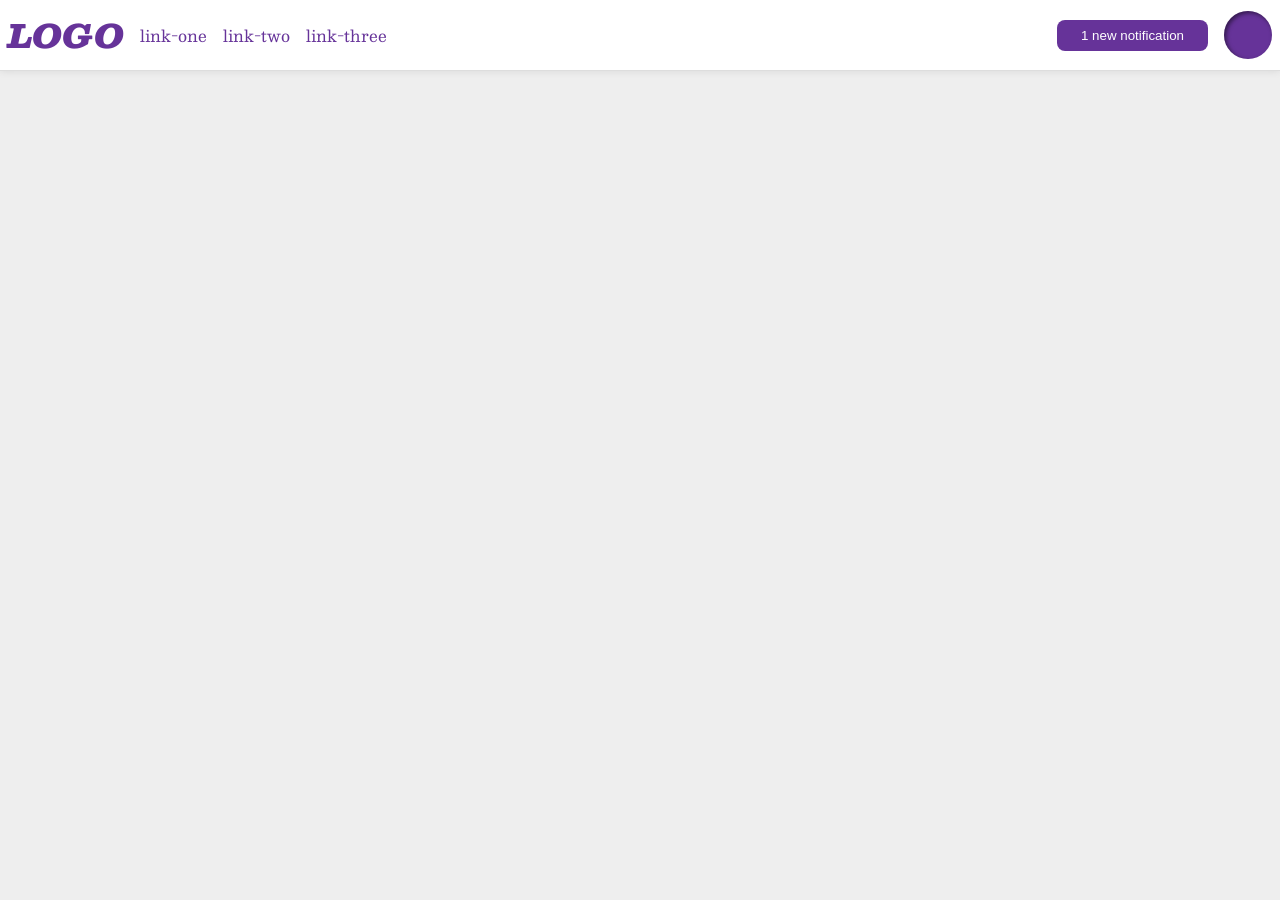
<file: foundations/flex/03-flex-header-2/index.html>
<!DOCTYPE html>
<html lang="en">
  <head>
    <meta charset="UTF-8">
    <meta http-equiv="X-UA-Compatible" content="IE=edge">
    <meta name="viewport" content="width=device-width, initial-scale=1.0">
    <title>Flex Header 2</title>
    <link rel="stylesheet" href="style.css">
  </head>
  <body>
    <div class="header">
      <div class="left">
        <div class="logo">
          LOGO
        </div>
        <ul class="links">
          <li><a href="https://google.com">link-one</a></li>
          <li><a href="https://google.com">link-two</a></li>
          <li><a href="https://google.com">link-three</a></li>
        </ul>
      </div>
      <div class="right">
        <button class="notifications">
          1 new notification
        </button>
        <div class="profile-image"></div>
      </div>
    </div>
  </body>
</html>
</file>
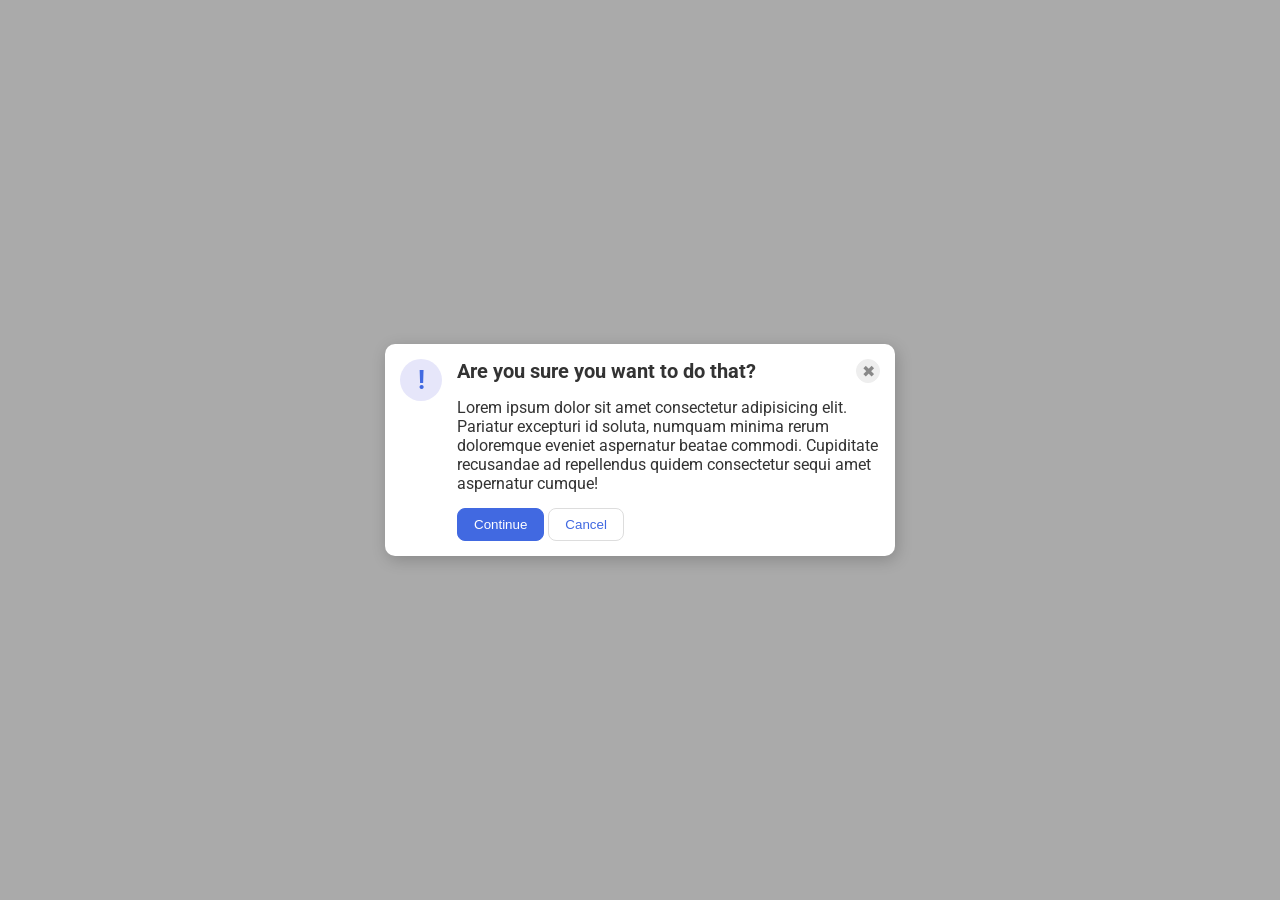
<file: foundations/flex/05-flex-modal/index.html>
<!DOCTYPE html>
<html lang="en">
  <head>
    <meta charset="UTF-8">
    <meta http-equiv="X-UA-Compatible" content="IE=edge">
    <meta name="viewport" content="width=device-width, initial-scale=1.0">
    <link rel="stylesheet" href="style.css">
    <title>Modal</title>
  </head>
  <body>
    <div class="modal">
      <div class="icon">!</div>

      <div class="container">
        <div class="header-top">
          <div class="header">Are you sure you want to do that?</div>
          <button class="close-button">✖</button>
        </div>
        <div class="text">Lorem ipsum dolor sit amet consectetur adipisicing elit. Pariatur excepturi id soluta, numquam minima rerum doloremque eveniet aspernatur beatae commodi. Cupiditate recusandae ad repellendus quidem consectetur sequi amet aspernatur cumque!</div>
        <button class="continue">Continue</button>
        <button class="cancel">Cancel</button>
      </div>
    </div>
  </body>
</html>
</file>
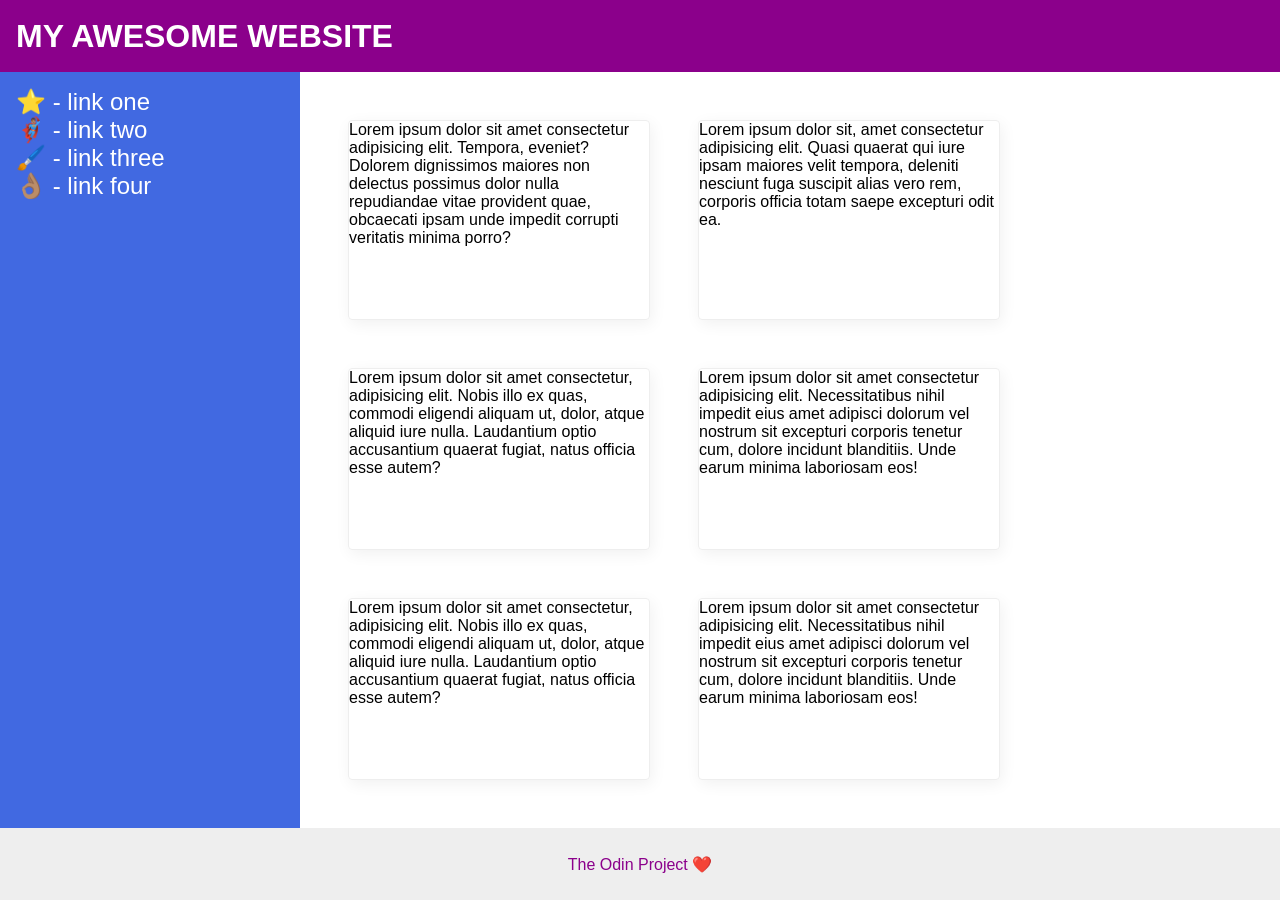
<file: foundations/flex/07-flex-layout-2/index.html>
<!DOCTYPE html>
<html lang="en">
  <head>
    <meta charset="UTF-8">
    <meta http-equiv="X-UA-Compatible" content="IE=edge">
    <meta name="viewport" content="width=device-width, initial-scale=1.0">
    <title>The Holy Grail</title>
    <link rel="stylesheet" href="style.css">
  </head>
  <body>
    <div class="header">
      MY AWESOME WEBSITE
    </div>
    
    <div class="content">
      <div class="sidebar">
        <ul>
          <li><a href="#">⭐ - link one</a></li>
          <li><a href="#">🦸🏽‍♂️ - link two</a></li>
          <li><a href="#">🖌️ - link three</a></li>
          <li><a href="#">👌🏽 - link four</a></li>
        </ul>
      </div>

      <div class="cards">
        <div class="card">Lorem ipsum dolor sit amet consectetur adipisicing elit. Tempora, eveniet? Dolorem dignissimos maiores non delectus possimus dolor nulla repudiandae vitae provident quae, obcaecati ipsam unde impedit corrupti veritatis minima porro?</div>
        <div class="card">Lorem ipsum dolor sit, amet consectetur adipisicing elit. Quasi quaerat qui iure ipsam maiores velit tempora, deleniti nesciunt fuga suscipit alias vero rem, corporis officia totam saepe excepturi odit ea.</div>
        <div class="card">Lorem ipsum dolor sit amet consectetur, adipisicing elit. Nobis illo ex quas, commodi eligendi aliquam ut, dolor, atque aliquid iure nulla. Laudantium optio accusantium quaerat fugiat, natus officia esse autem?</div>
        <div class="card">Lorem ipsum dolor sit amet consectetur adipisicing elit. Necessitatibus nihil impedit eius amet adipisci dolorum vel nostrum sit excepturi corporis tenetur cum, dolore incidunt blanditiis. Unde earum minima laboriosam eos!</div>
        <div class="card">Lorem ipsum dolor sit amet consectetur, adipisicing elit. Nobis illo ex quas, commodi eligendi aliquam ut, dolor, atque aliquid iure nulla. Laudantium optio accusantium quaerat fugiat, natus officia esse autem?</div>
        <div class="card">Lorem ipsum dolor sit amet consectetur adipisicing elit. Necessitatibus nihil impedit eius amet adipisci dolorum vel nostrum sit excepturi corporis tenetur cum, dolore incidunt blanditiis. Unde earum minima laboriosam eos!</div>
      </div>

    </div>
    
    <div class="footer">
      The Odin Project ❤️
    </div>
  </body>
</html>
</file>
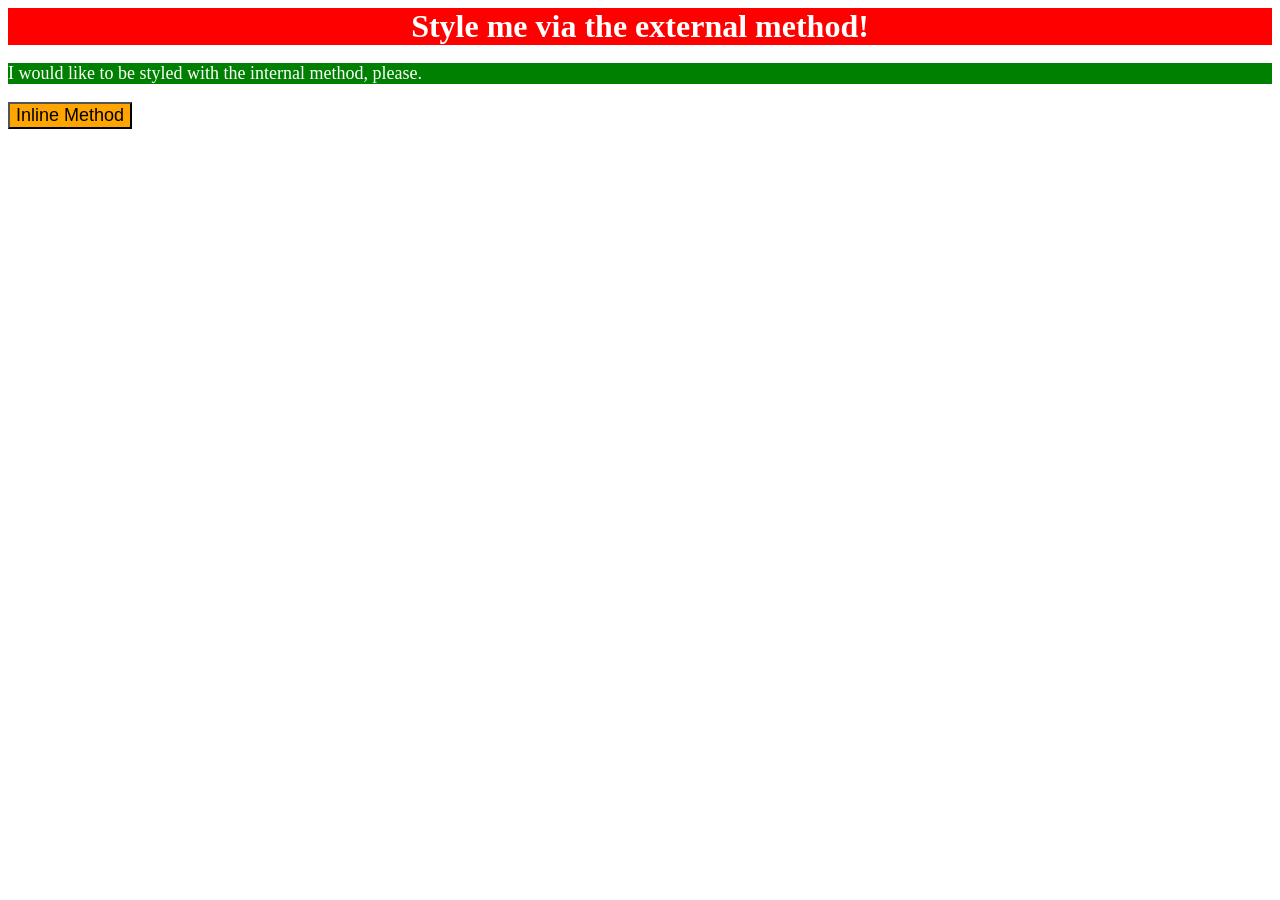
<file: foundations/intro-to-css/01-css-methods/index.html>
<!DOCTYPE html>
<html lang="en">
  <head>
    <meta charset="UTF-8">
    <meta http-equiv="X-UA-Compatible" content="IE=edge">
    <meta name="viewport" content="width=device-width, initial-scale=1.0">
    <title>Methods for Adding CSS</title>
    <link rel="stylesheet" href="styles.css">
    <style>
      p {
        background-color: green;
        color: white;
        font-size: 18px;
      }
    </style>
  </head>
  <body>
    <div>Style me via the external method!</div>
    <p>I would like to be styled with the internal method, please.</p>
    <button style="background-color: orange; font-size: 18px;">Inline Method</button>
  </body>
</html>
</file>
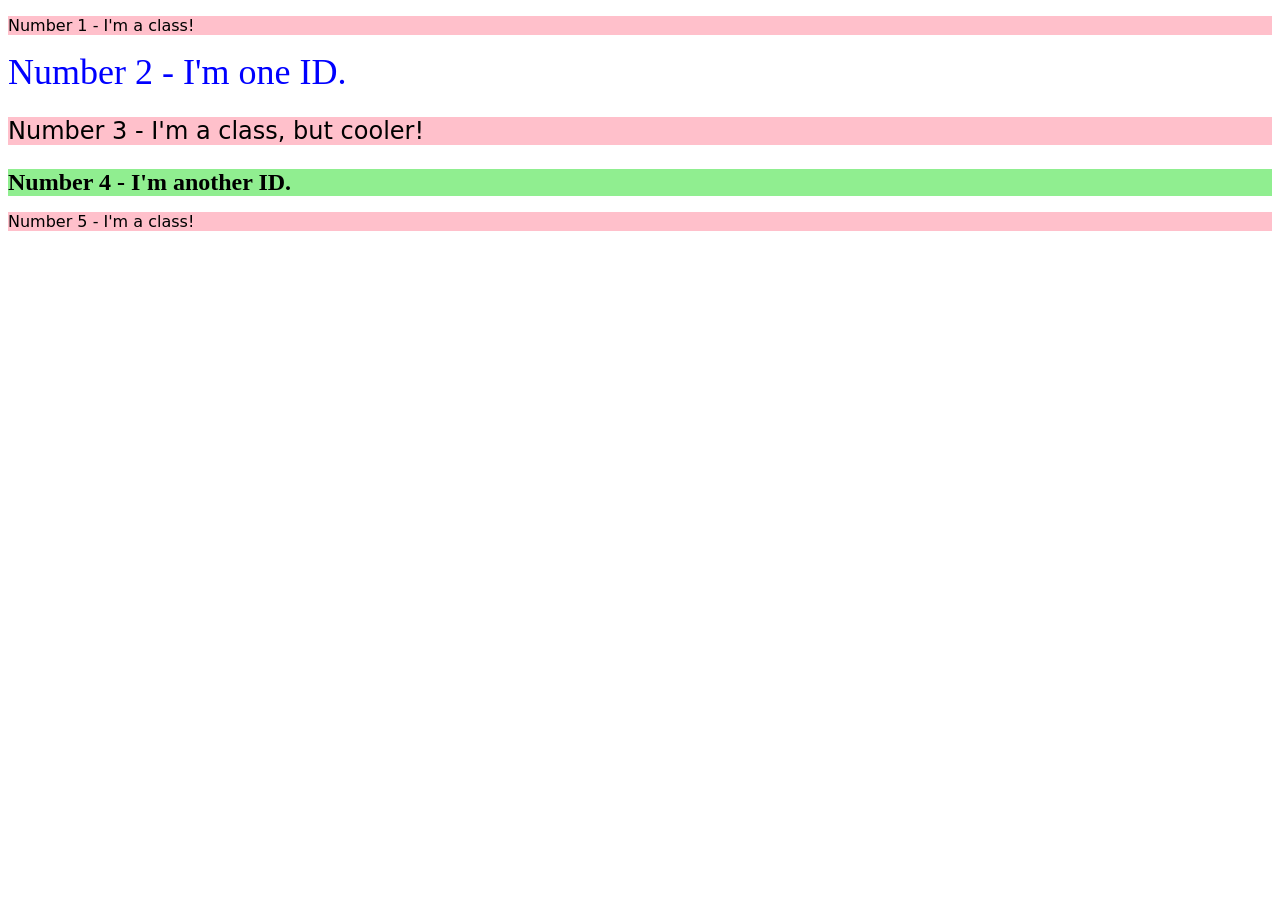
<file: foundations/intro-to-css/02-class-id-selectors/index.html>
<!DOCTYPE html>
<html lang="en">
  <head>
    <meta charset="UTF-8">
    <meta http-equiv="X-UA-Compatible" content="IE=edge">
    <meta name="viewport" content="width=device-width, initial-scale=1.0">
    <title>Class and ID Selectors</title>
    <link rel="stylesheet" href="style.css">
  </head>
  <body>
    <p class="odd-number">Number 1 - I'm a class!</p>
    <div id="one-id">Number 2 - I'm one ID.</div>
    <p class="odd-number cool-class">Number 3 - I'm a class, but cooler!</p>
    <div id="another-id">Number 4 - I'm another ID.</div>
    <p class="odd-number">Number 5 - I'm a class!</p>
  </body>
</html>
</file>
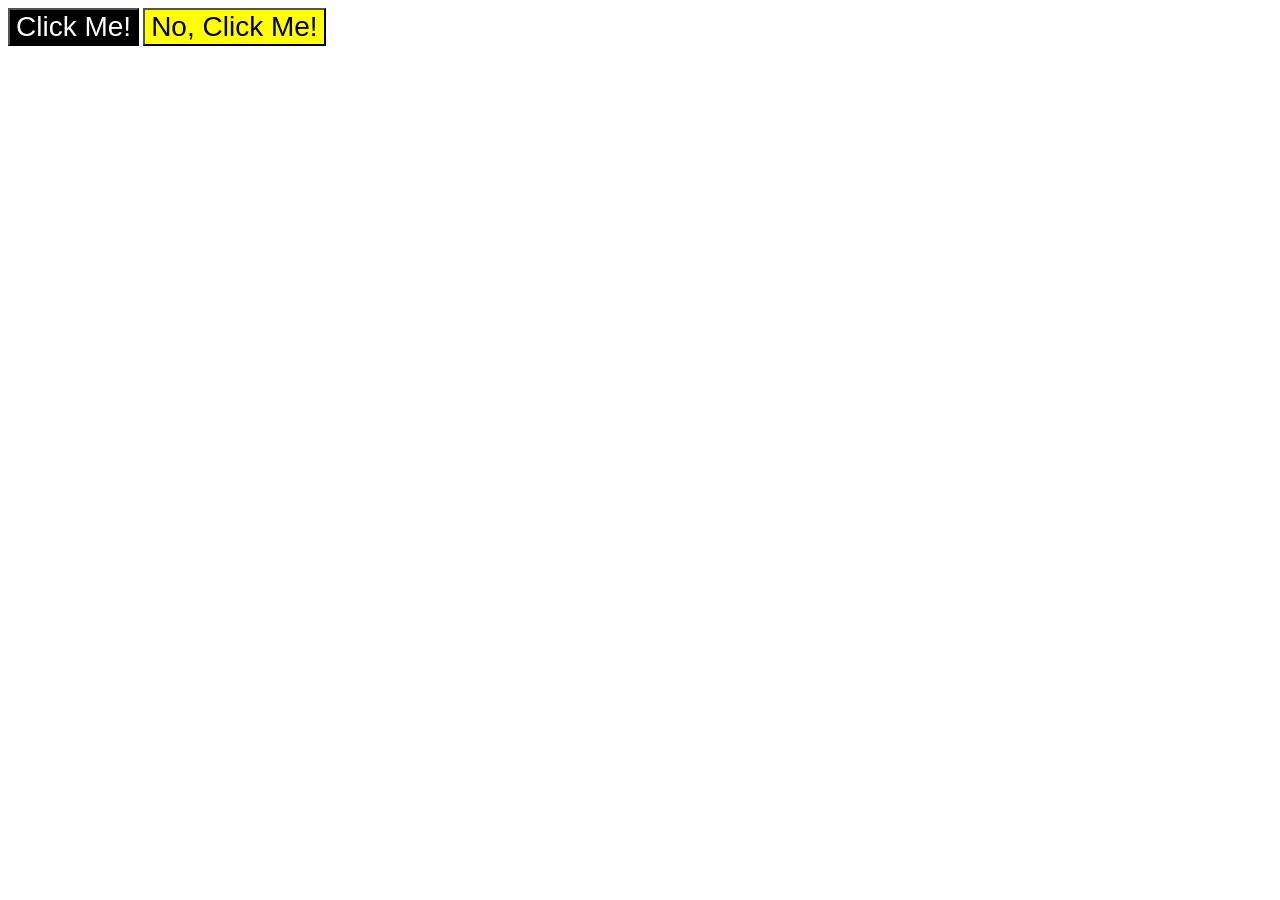
<file: foundations/intro-to-css/03-grouping-selectors/index.html>
<!DOCTYPE html>
<html lang="en">
  <head>
    <meta charset="UTF-8">
    <meta http-equiv="X-UA-Compatible" content="IE=edge">
    <meta name="viewport" content="width=device-width, initial-scale=1.0">
    <title>Grouping Selectors</title>
    <link rel="stylesheet" href="style.css">
  </head>
  <body>
    <button class="first-button">Click Me!</button>
    <button class="second-button">No, Click Me!</button>
  </body>
</html>
</file>
<file: foundations/flex/03-flex-header-2/style.css>
/* this is some magical font-importing.  
you'll learn about it later. */
@import url('https://fonts.googleapis.com/css2?family=Besley:ital,wght@0,400;1,900&display=swap');

body {
  margin: 0;
  background: #eee;
  font-family: Besley, serif;
}

.header {
  background: white;
  border-bottom: 1px solid #ddd;
  box-shadow: 0 0 8px rgba(0,0,0,.1);
  display: flex;
  justify-content: space-between;
  padding: 8px;
}

.profile-image {
  background: rebeccapurple;
  box-shadow: inset 2px 2px 4px rgba(0,0,0,.5);
  border-radius: 50%;
  width: 48px;
  height: 48px;
}

.logo {
  color: rebeccapurple;
  font-size: 32px;
  font-weight: 900;
  font-style: italic;
}

button {
  border: none;
  border-radius: 8px;
  background: rebeccapurple;
  color: white;
  padding: 8px 24px;
}

a {
  /* this removes the line under our links */
  text-decoration: none;
  color: rebeccapurple;
}

ul {
  list-style-type: none;
  display: flex;
  padding: 0;
  margin: 0;
  gap: 16px;
}

.left,
.right {
  display: flex;
  align-items: center;
  gap: 16px;
}
</file>
<file: foundations/flex/05-flex-modal/style.css>
@import url('https://fonts.googleapis.com/css2?family=Roboto:wght@400;700&display=swap');

html, body {
  height: 100%;
}

body {
  font-family: Roboto, sans-serif;
  margin: 0;
  background: #aaa;
  color: #333;
  /* I'll give you this one for free lol */
  display: flex;
  align-items: center;
  justify-content: center;
}

.modal {
  background: white;
  width: 480px;
  border-radius: 10px;
  box-shadow: 2px 4px 16px rgba(0,0,0,.2);
  display: flex;
  padding: 15px;
}

.icon {
  color: royalblue;
  font-size: 26px;
  font-weight: 700;
  background: lavender;
  width: 42px;
  height: 42px;
  border-radius: 50%;
  display: flex;
  align-items: center;
  justify-content: center;
  flex-shrink: 0;
  margin-right: 15px;
}

.close-button {
  background: #eee;
  border-radius: 50%;
  color: #888;
  font-weight: 400;
  font-size: 16px;
  height: 24px;
  width: 24px;
  display: flex;
  align-items: center;
  justify-content: center;
  border: 1px solid #eee;
  padding: 0;
}

button {
  cursor: pointer;
  padding: 8px 16px;
  border-radius: 8px;
}

button.continue {
  background: royalblue;
  border: 1px solid royalblue;
  color: white;
}

button.cancel {
  background: white;
  border: 1px solid #ddd;
  color: royalblue;
}

.header-top {
  display: flex;
  justify-content: space-between;
}

.header {
  font-weight: bold;
  font-size: 20px;
}

.text {
  margin: 15px 0;
}
</file>
<file: foundations/flex/07-flex-layout-2/style.css>
body {
  font-family: -apple-system, BlinkMacSystemFont, 'Segoe UI', Roboto, Oxygen, Ubuntu, Cantarell, 'Open Sans', 'Helvetica Neue', sans-serif;
  margin: 0;
  min-height: 100vh;
  display: flex;
  flex-direction: column;
}

.header {
  height: 72px;
  background: darkmagenta;
  color: white;
  font-size: 32px;
  font-weight: 900;
  display: flex;
  align-items: center;
  padding-left: 16px;
}

.footer {
  height: 72px;
  background: #eee;
  color: darkmagenta;
  display: flex;
  justify-content: center;
  align-items: center;
}

.sidebar {
  width: 300px;
  background: royalblue;
  box-sizing: border-box;
  flex-shrink: 0;
  padding: 16px;
}

ul {
  list-style-type: none;
  margin: 0;
  padding: 0;
}

a {
  font-size: 24px;
  color: white;
  text-decoration: none;
}

.cards {
  padding: 48px;
  display: flex;
  flex-wrap: wrap;
  gap: 48px;
}

.card {
  border: 1px solid #eee;
  box-shadow: 2px 4px 16px rgba(0,0,0,.06);
  border-radius: 4px;
  width: 300px;
}

.content {
  flex: 1;
  display: flex;
}
</file>
<file: foundations/intro-to-css/01-css-methods/styles.css>
div {
    background-color: red;
    color: white;
    font-size: 32px;
    text-align: center;
    font-weight: bold;
}
</file>
<file: foundations/intro-to-css/02-class-id-selectors/style.css>
.odd-number {
    background-color: rgb(255, 192, 203);
    font-family: Verdana, "DejaVu Sans", sans-serif;
}

#one-id {
    color: #0000ff;
    font-size: 36px;
}

#another-id {
    background-color: lightgreen;
    font-size: 24px;
    font-weight: bold;
}

.cool-class {
    font-size: 24px;
}
</file>
<file: foundations/intro-to-css/03-grouping-selectors/style.css>
.first-button,
.second-button {
    font-size: 28px;
    font-family: Helvetica, "Times New Roman", sans-serif;
}

.first-button {
    background-color: black;
    color: white;
}

.second-button {
    background-color: yellow;
}
</file>
